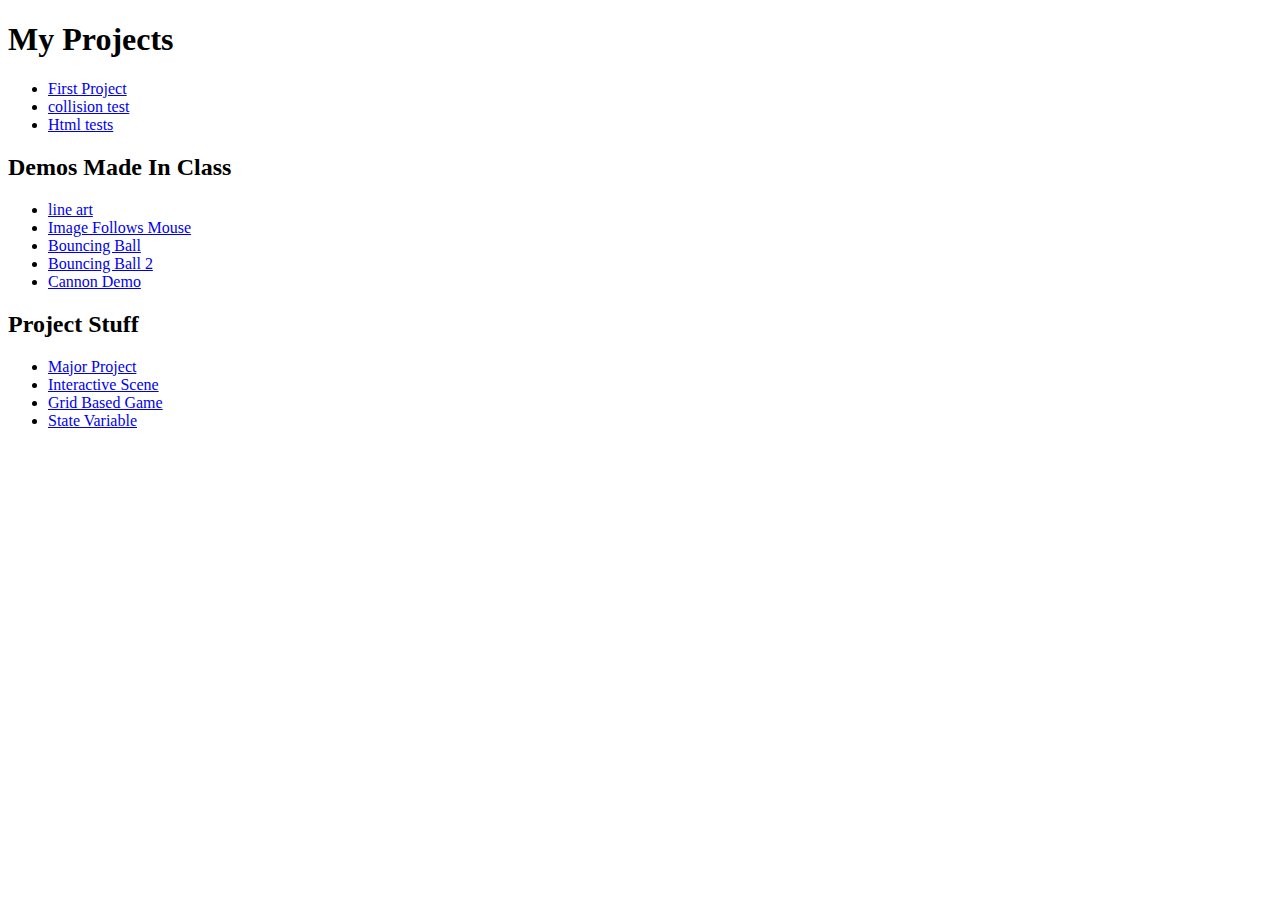
<file: index.html>
<!DOCTYPE html>
<html lang="en">
<head>
    <meta charset="UTF-8">
    <meta name="viewport" content="width=device-width, initial-scale=1.0">
    <meta http-equiv="X-UA-Compatible" content="ie=edge">
    <title>CS 30 Website</title>
</head>
<body>
    
    <h1>My Projects</h1>
    <ul>
        <li>
            <a href="/firstproject/">First Project</a>
        </li>

        <li>
            <a href="/cubeCollisionTest/">collision test</a>
        </li>
        <li>
            <a href="/HtmlTests/">Html tests</a>
        </li>
        
    </ul>
    
    <h2>Demos Made In Class</h2>
    
    <ul>
        <li>
            <a href="/lineart/">line art</a>
        </li>
        <li>
            <a href="/imagefollow/">Image Follows Mouse</a>
        </li>
        <li>
            <a href="/bouncingball/">Bouncing Ball</a>
        </li>
        <li>
            <a href="/bouncingballstatevar/">Bouncing Ball 2</a>
        </li>
        <li>
            <a href="/cannonDemo/">Cannon Demo</a>
        </li>
    </ul>
    
    <h2>Project Stuff</h2>
    
    <ul>
        <li>
            <a href="/majorproject/">Major Project</a>
        </li>
        
        <li>
            <a href="/interactivescene/">Interactive Scene</a>
        </li>

        <li>
            <a href="/gridbasedgame/">Grid Based Game</a>
        </li>

        <li>
            <a href="/statevariable/">State Variable</a>
        </li>
    </ul>

</body>
</html>
</file>
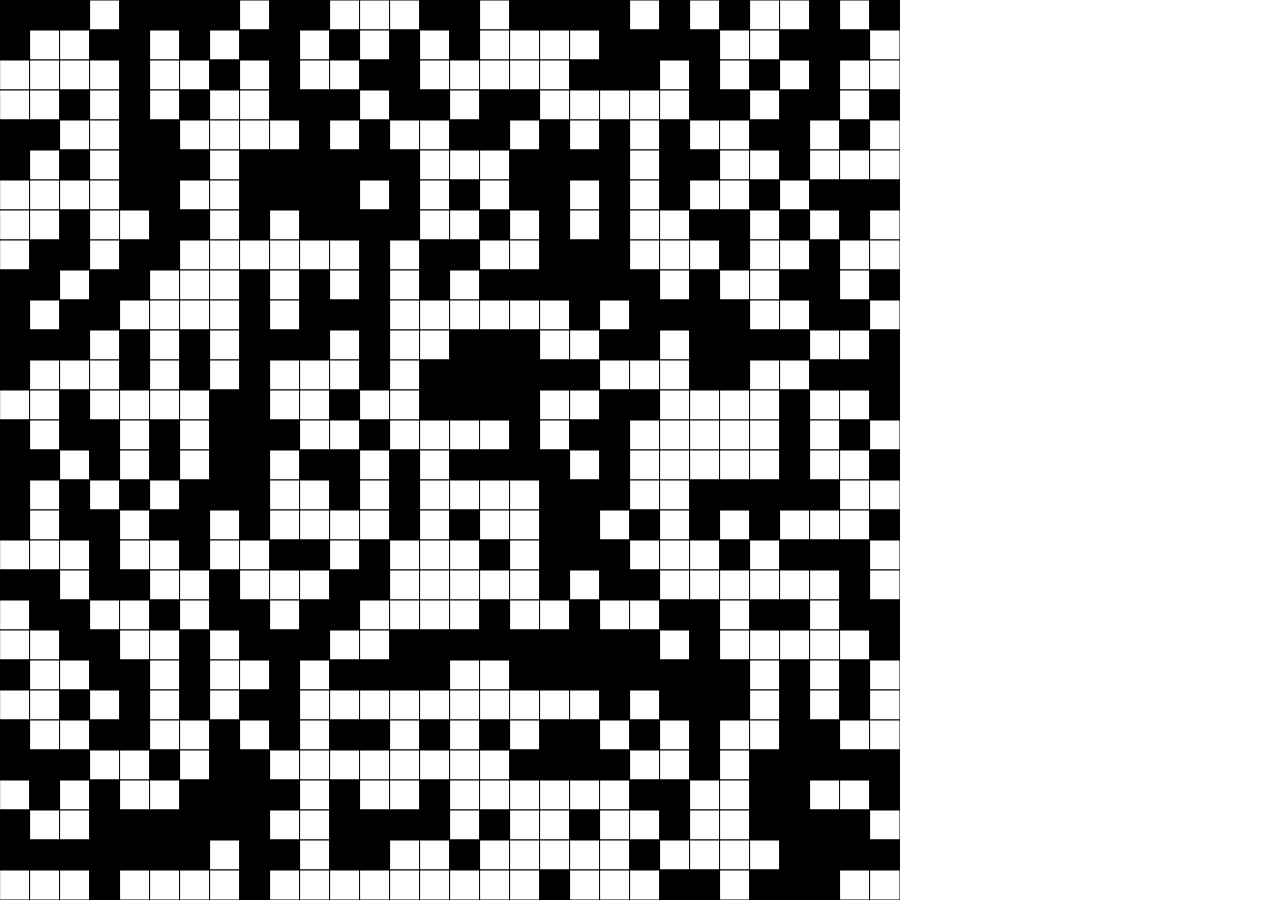
<file: cannonDemo copy/index.html>
<!DOCTYPE html>
<html>
  <head>
    <meta name="viewport" width=device-width, initial-scale=1.0, maximum-scale=1.0, user-scalable=0>
    <link rel="stylesheet" href="css/fullscreenp5.css">
    <script src="js/p5.min.js"></script>
    <!-- <script src="js/p5.dom.min.js"></script> -->
    <!-- <script src="js/p5.sound.min.js"></script> -->
    <!-- <script src="js/p5.collide2d.min.js"></script> -->
    <script src="sketch.js"></script>
  </head>
  <body>
    <!--<input id="Json-File" type="file">-->
  </body>
</html>
</file>
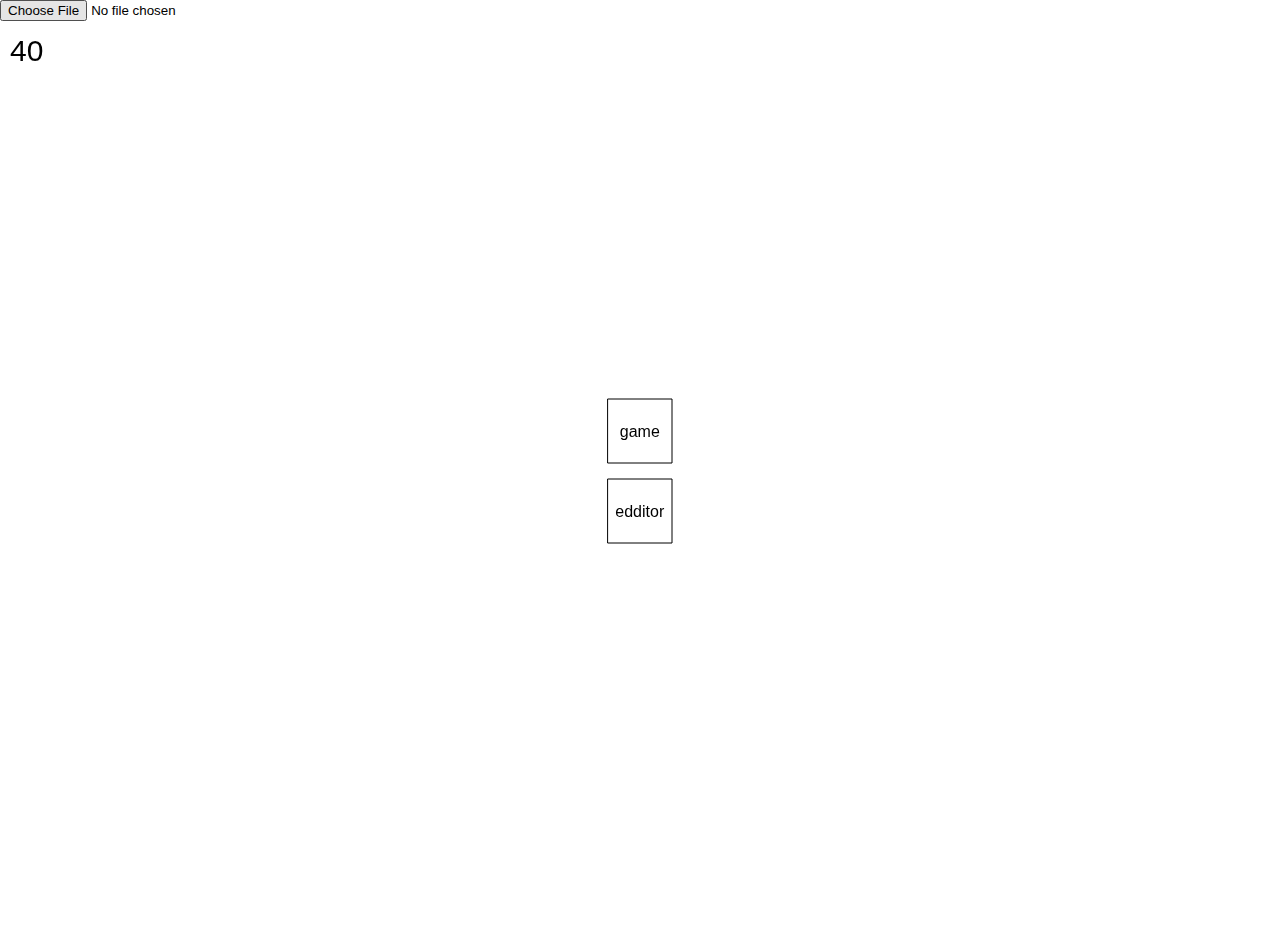
<file: gridbasedgame/index.html>
<!DOCTYPE html>
<html>
  <head>
    <meta name="viewport" width=device-width, initial-scale=1.0, maximum-scale=1.0, user-scalable=0>
    <link rel="stylesheet" href="css/fullscreenp5.css">
    <script src="js/p5.min.js"></script>
    <!-- <script src="js/p5.dom.min.js"></script> -->
    <!-- <script src="js/p5.sound.min.js"></script> -->
    <!-- <script src="js/p5.collide2d.min.js"></script> -->
    <script src="sketch.js"></script>
  </head>
  <body>
      <input id="Json-file" type="file" accept=".json" onchange="calledFromHTML()">
  </body>
</html>
</file>
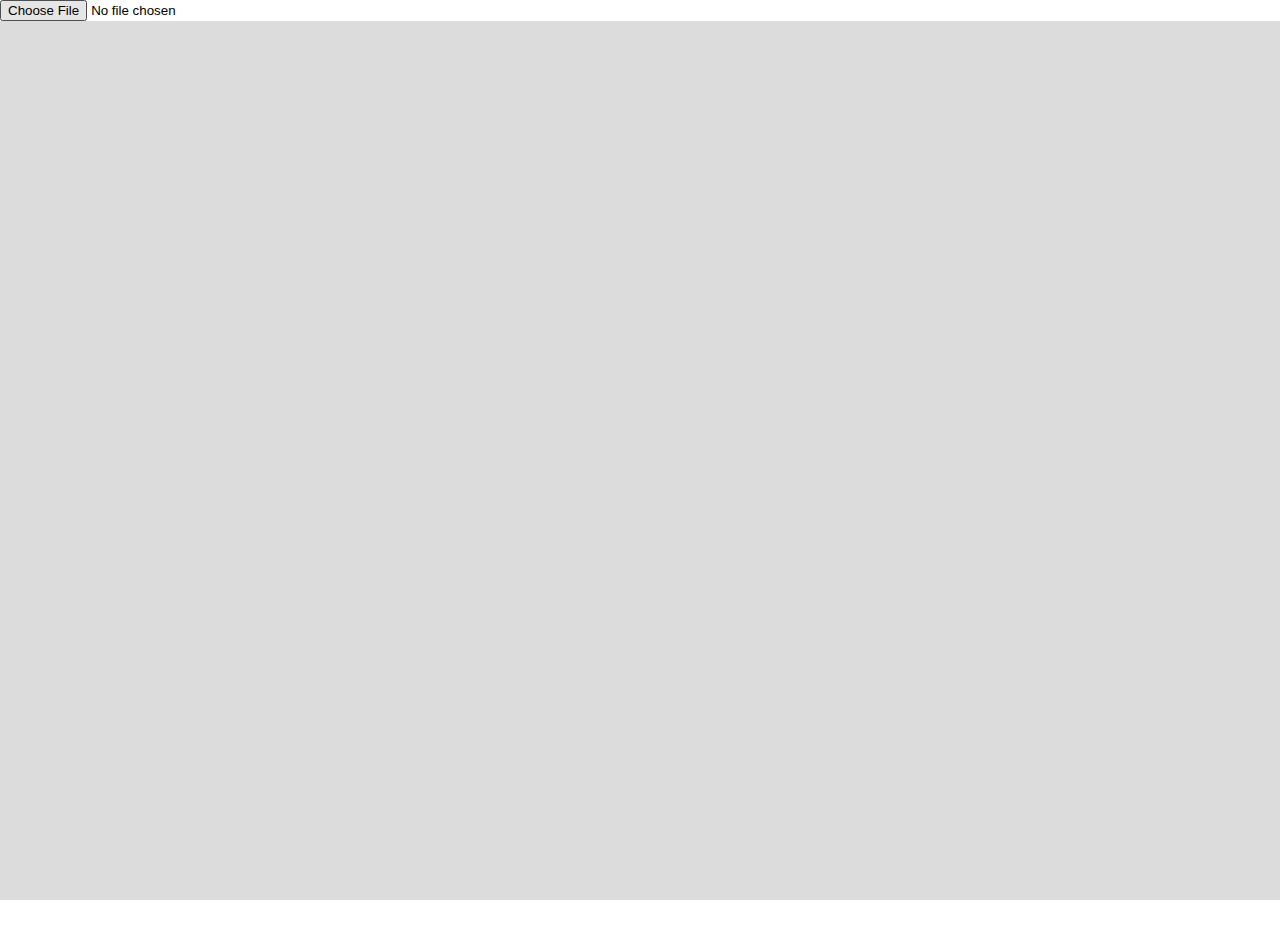
<file: HtmlTests/index.html>
<!DOCTYPE html>
<html>
  <head>
    <meta name="viewport" width=device-width, initial-scale=1.0, maximum-scale=1.0, user-scalable=0>
    <link rel="stylesheet" href="css/fullscreenp5.css">
    <script src="js/p5.min.js"></script>
    <!-- <script src="js/p5.dom.min.js"></script> -->
    <!-- <script src="js/p5.sound.min.js"></script> -->
    <!-- <script src="js/p5.collide2d.min.js"></script> -->
    <script src="sketch.js"></script>
  </head>
  <body>
    <input id="Json-file" type="file" accept=".json" onchange="calledFromHTML()">
  </body>
</html>
</file>
<file: cannonDemo copy/css/fullscreenp5.css>
body, html {
    padding: 0;
    margin: 0;
    height: 100%;
    overflow: hidden;
}
::-webkit-scrollbar {
    display: none;
}
</file>
<file: gridbasedgame/css/fullscreenp5.css>
body, html {
    padding: 0;
    margin: 0;
    height: 100%;
    overflow: hidden;
}
::-webkit-scrollbar {
    display: none;
}
img {
    image-rendering: pixelated;
}
</file>
<file: HtmlTests/css/fullscreenp5.css>
body, html {
    padding: 0;
    margin: 0;
    height: 100%;
    overflow: hidden;
}
::-webkit-scrollbar {
    display: none;
}
</file>
